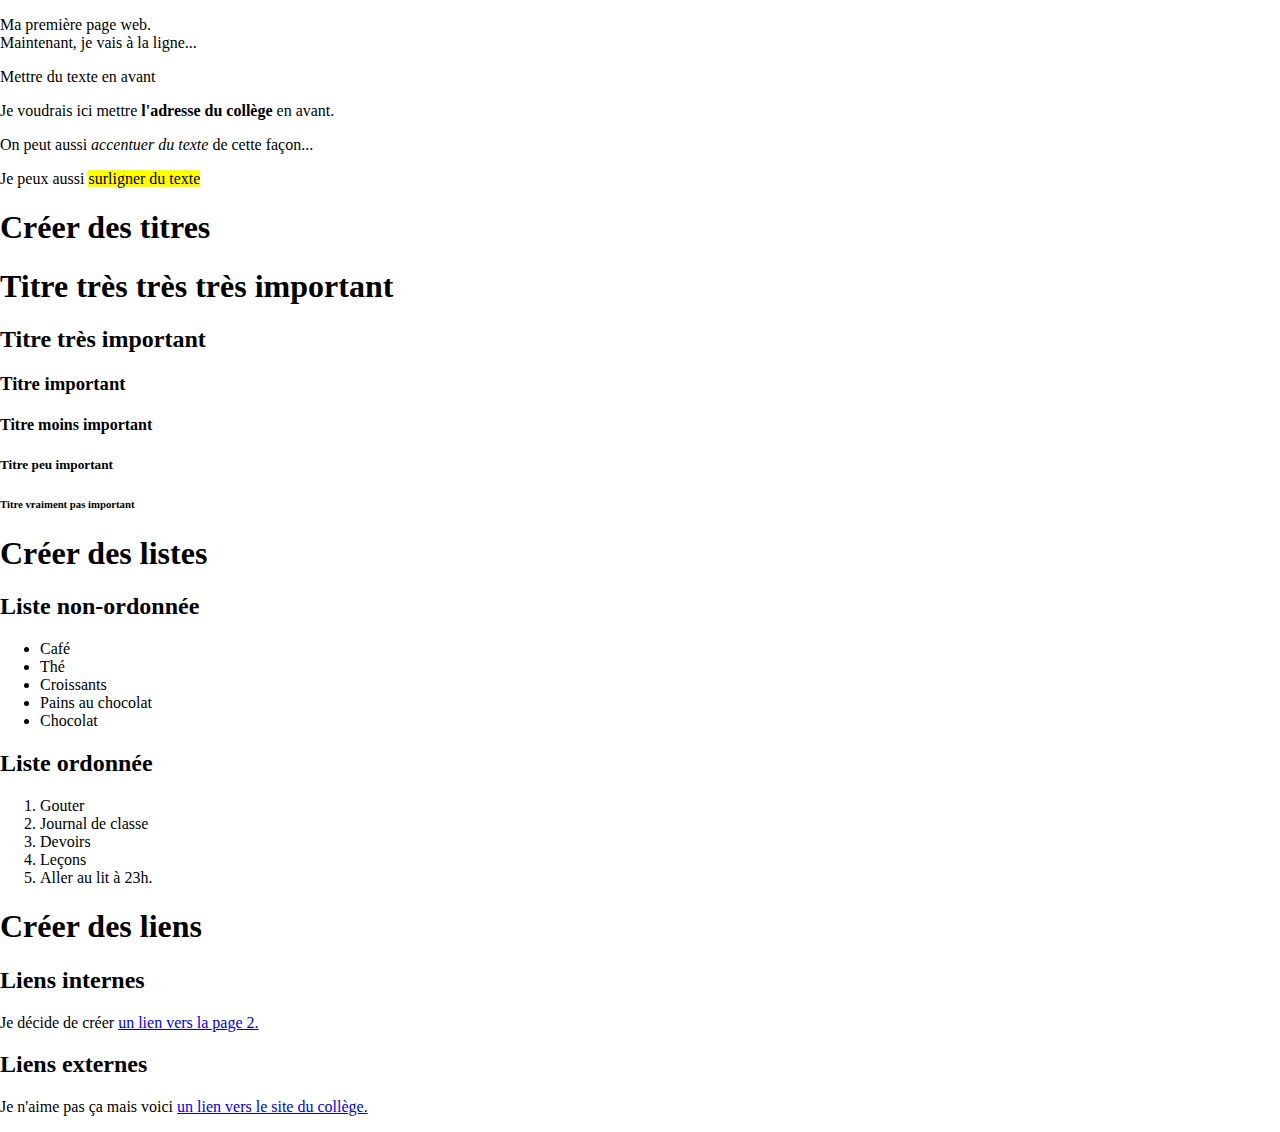
<file: index.html>
<!DOCTYPE html>
<html lang="fr">
    <head>
        <title>Ma première page</title>
        <link rel="stylesheet" href="style.css">
    </head>
    <body id="a">
        <p>Ma première page web.<br>
        Maintenant, je vais à la ligne...</p>

        <p>Mettre du texte en avant</p>
        <p>Je voudrais ici mettre <strong>l'adresse du collège</strong> en avant.</p>
        <p>On peut aussi <em>accentuer du texte</em> de cette façon...</p>
        <p>Je peux aussi <mark>surligner du texte</mark></p>
        
        <h1>Créer des titres</h1>
        <h1>Titre très très très important</h1>
        <h2>Titre très important</h2>
        <h3>Titre important</h3>
        <h4>Titre moins important</h4>
        <h5>Titre peu important</h5>
        <h6>Titre vraiment pas important</h6>
        
        <h1>Créer des listes</h1>
        <h2>Liste non-ordonnée</h2>
        
        <ul>
            <li>Café</li>
            <li>Thé</li>
            <li>Croissants</li>
            <li>Pains au chocolat</li>
            <li>Chocolat</li>
        </ul>
        <h2>Liste ordonnée</h2>
        <ol>
            <li>Gouter</li>
            <li>Journal de classe</li>
            <li>Devoirs</li>
            <li>Leçons</li>
            <li>Aller au lit à 23h.</li>
        </ol>
        <h1>Créer des liens</h1>
        <h2>Liens internes</h2>
        
        <p>Je décide de créer <a href="page2.html">un lien vers la page 2.</a></p>
        
        <h2>Liens externes</h2>
        
        <p>Je n'aime pas ça mais voici <a href="https://www.csj-chenee.be" target="_blank" title="Clickez ici...">un lien vers le site du collège.</a></p>
    
    </body>
</html>
</file>
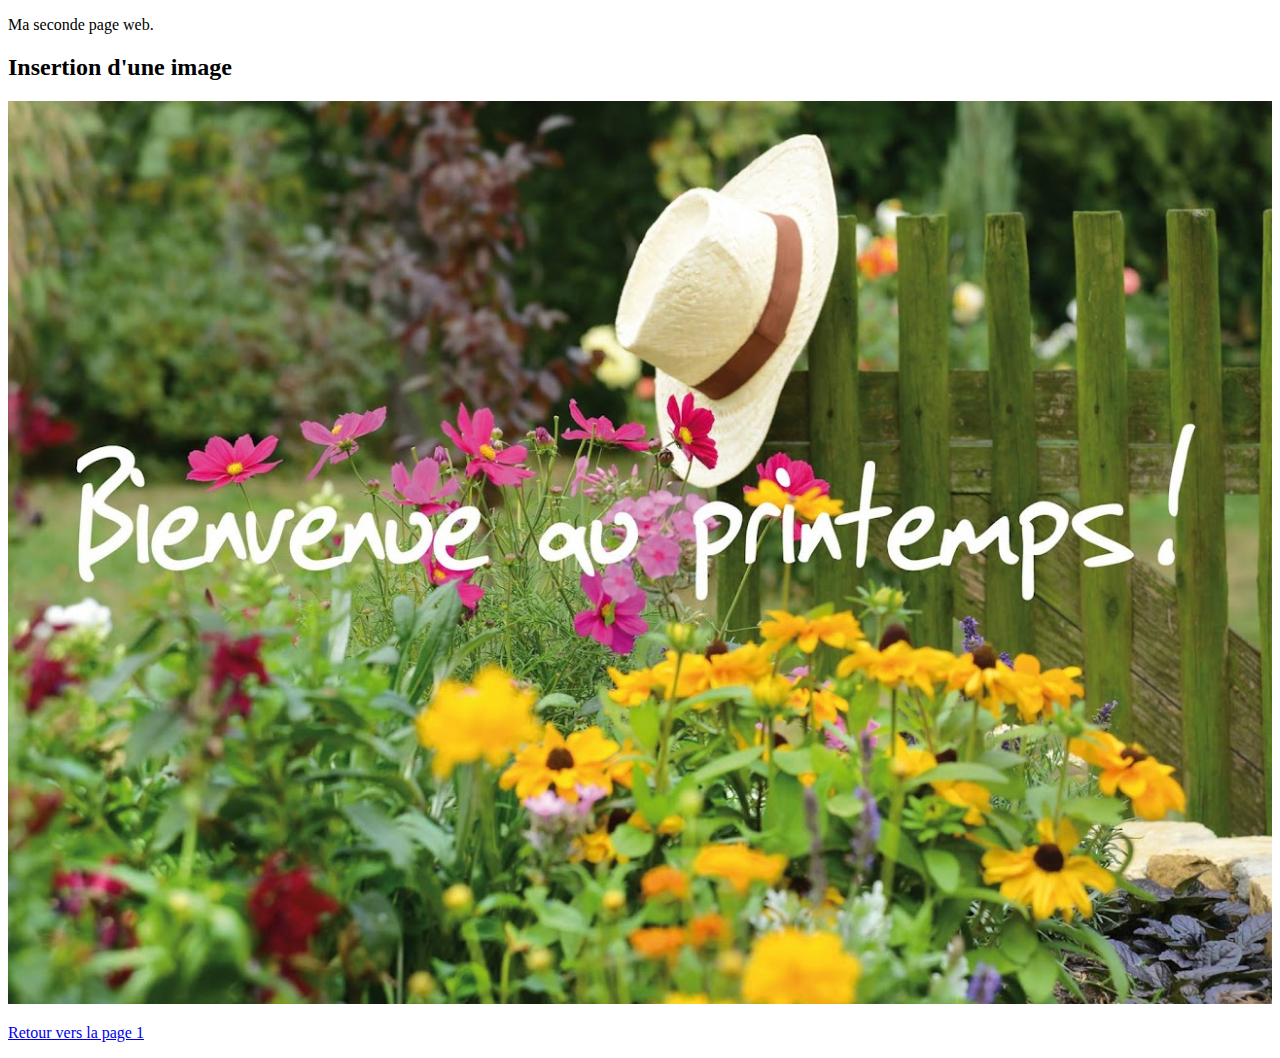
<file: page2.html>
<!DOCTYPE html>
<html lang="fr">

<head>
    <title>Ma seconde page</title>

</head>
<body>
    <p>Ma seconde page web.</p>
    
    <h2>Insertion d'une image</h2>
    <p><img src="images/bienvenue-printemps.jpg" alt="Jolie photo de printemps avec des fleurs et un chapeau" width="100%"></p>
    
    <p><a href="index.html">Retour vers la page 1</a></p>
</body>
</html>
</file>
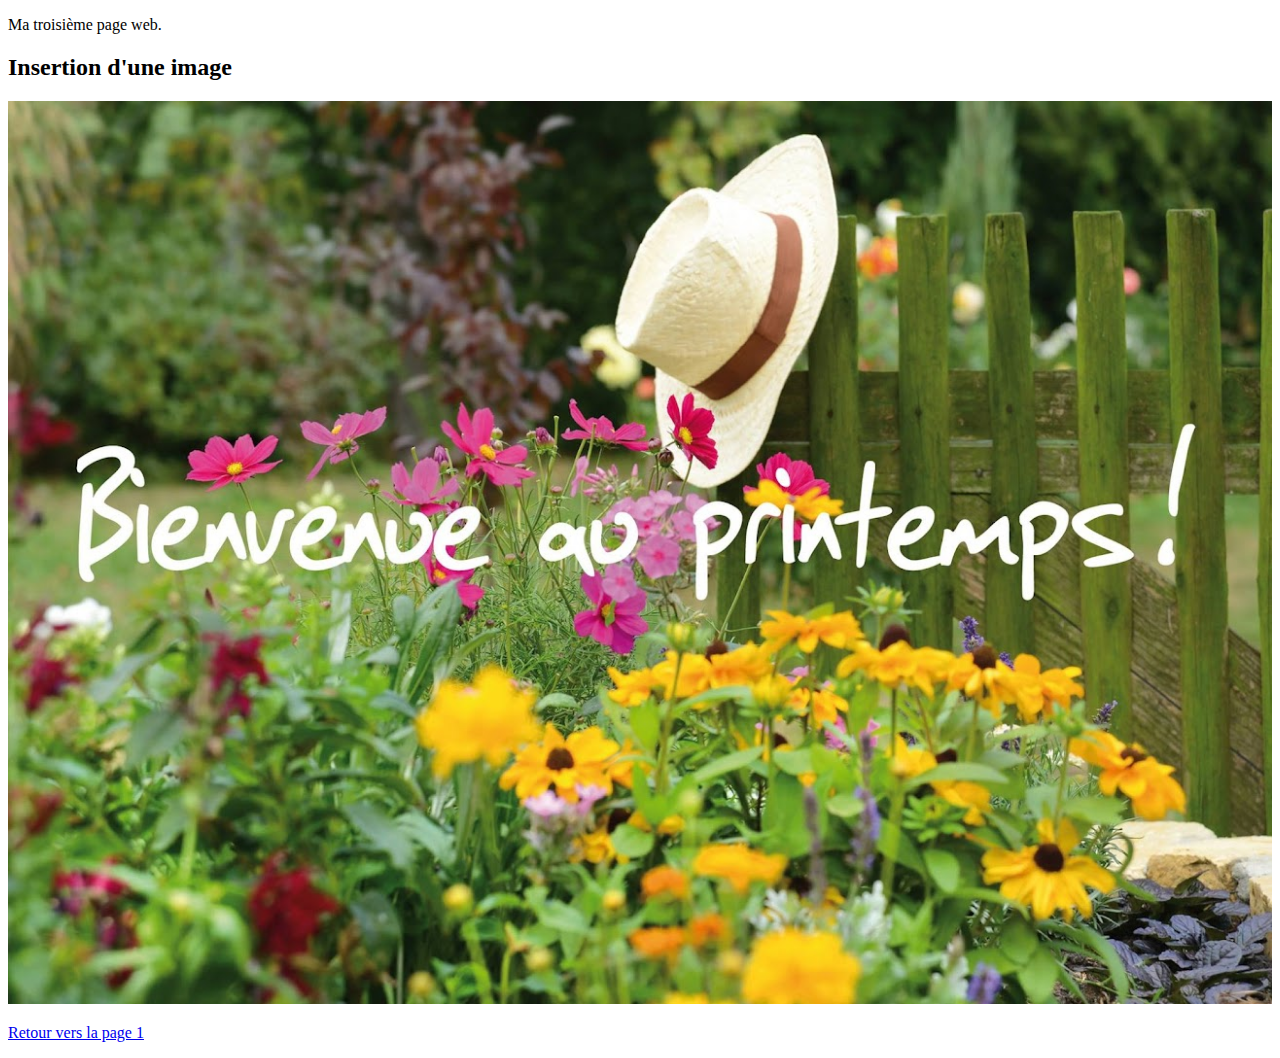
<file: page3.html>
<!DOCTYPE html>
<html lang="fr">

<head>
    <title>Ma troisième page</title>

</head>
<body>
    <p>Ma troisième page web.</p>
    
    <h2>Insertion d'une image</h2>
    <p><img src="images/bienvenue-printemps.jpg" alt="Jolie photo de printemps avec des fleurs et un chapeau" width="100%"></p>
    
    <p><a href="index.html">Retour vers la page 1</a></p>
</body>
</html>
</file>
<file: style.css>
/* Feuille de style */
@keyframes Lerp {
    0% {background-color: red;}
    14% {background-color: orange;}
    28% {background-color: yellow;}
    42% {background-color: green;}
    56% {background-color: blue;}
    70% {background-color: indigo;}
    84% {background-color: violet;}
    100% {background-color: red;}
}
body {
    margin: 0 0 0 0;
    animation-name: Lerp;
    animation-duration: 5s;
    animation-iteration-count: infinite;
}
</file>
